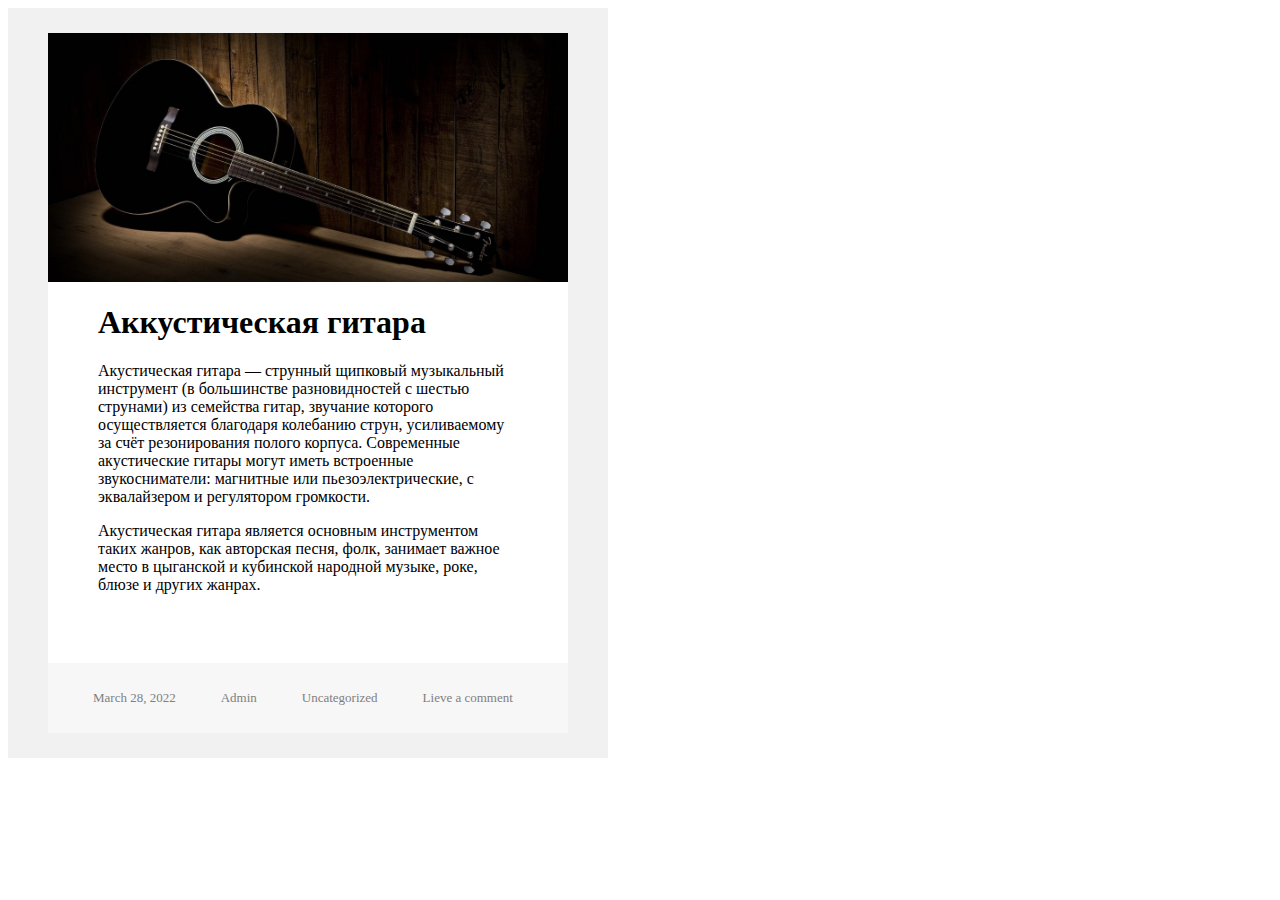
<file: Lab1/index.html>
<html>
    <head>
        <link rel="stylesheet" href="css\index.css">
    </head>
    <body>
        <div class="card">
            <div class="content">
                <img src="img\guitar.jpg">
                <div class="text">
                    <h1>Аккустическая гитара</h1>
                    <p>Акустическая гитара — струнный щипковый музыкальный инструмент (в большинстве разновидностей с шестью струнами) из семейства гитар,
                        звучание которого осуществляется благодаря колебанию струн, усиливаемому за счёт резонирования полого корпуса. 
                        Современные акустические гитары могут иметь встроенные звукосниматели: магнитные или пьезоэлектрические, с эквалайзером и регулятором громкости. </p>   
                    <p>Акустическая гитара является основным инструментом таких жанров, как авторская песня, фолк, занимает важное место в цыганской и кубинской народной музыке, роке, блюзе и других жанрах.</p>
                </div>
                <div class="info">
                    <a href="#">March 28, 2022</a>
                    <a href="#">Admin</a>
                    <a href="#">Uncategorized</a>
                    <a href="#">Lieve a comment</a>
                </div>
            </div>
        </div>
    </body>
</html>
</file>
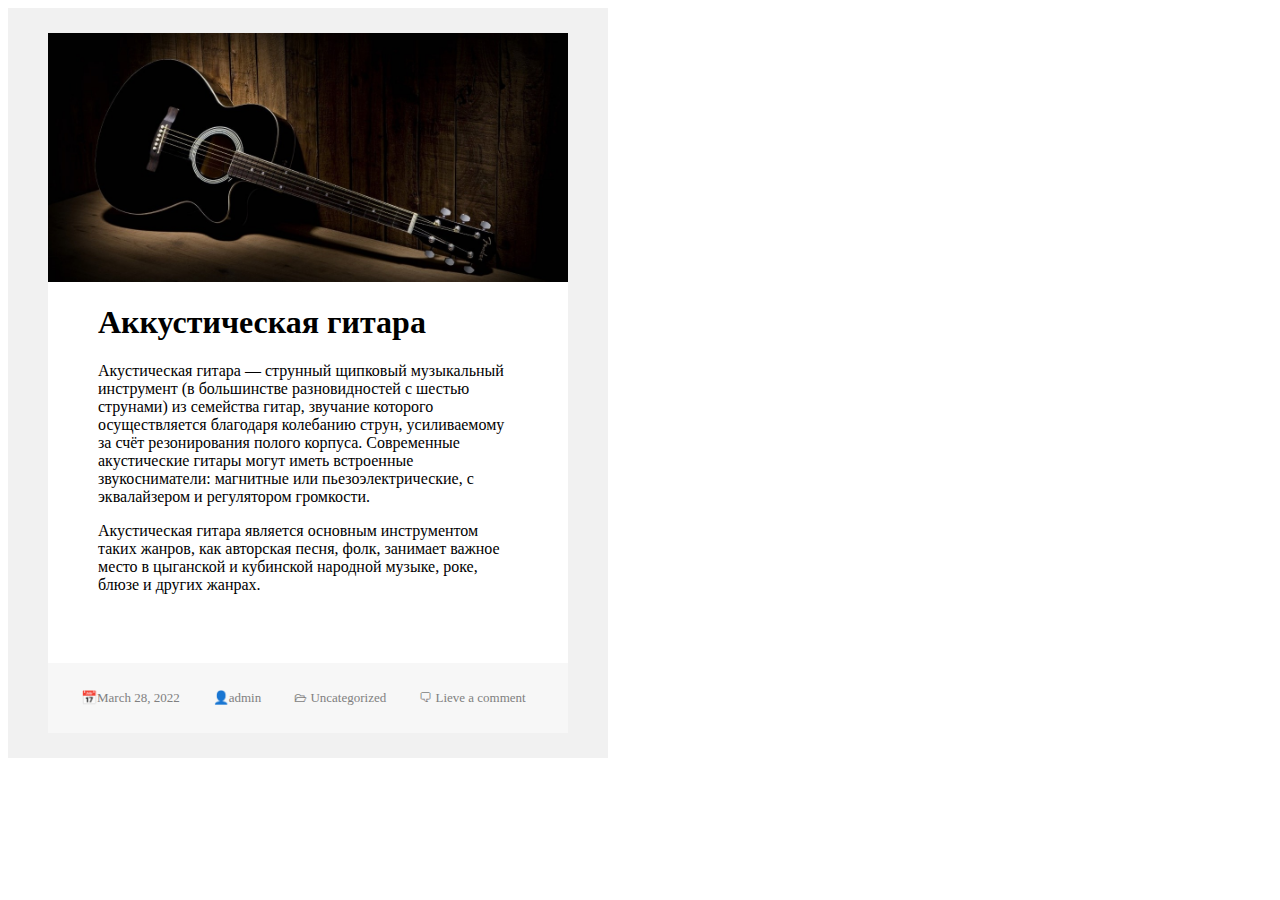
<file: Lab1_WEB/index.html>
<html>
    <head>
        <link rel="stylesheet" href="css\index.css">
    </head>
    <body>
        <div class="card">
            <div class="content">
                <img src="img\guitar.jpg">
                <div class="text">
                    <h1>Аккустическая гитара</h1>
                    <p>Акустическая гитара — струнный щипковый музыкальный инструмент (в большинстве разновидностей с шестью струнами) из семейства гитар,
                        звучание которого осуществляется благодаря колебанию струн, усиливаемому за счёт резонирования полого корпуса. 
                        Современные акустические гитары могут иметь встроенные звукосниматели: магнитные или пьезоэлектрические, с эквалайзером и регулятором громкости. </p>   
                    <p>Акустическая гитара является основным инструментом таких жанров, как авторская песня, фолк, занимает важное место в цыганской и кубинской народной музыке, роке, блюзе и других жанрах.</p>
                </div>
                <div class="info">
                    <a href="#">📅March 28, 2022</a>
                    <a href="#">👤admin</a>
                    <a href="#">🗁 Uncategorized</a>
                    <a href="#">🗨 Lieve a comment</a>
                </div>
            </div>
        </div>
    </body>
</html>
</file>
